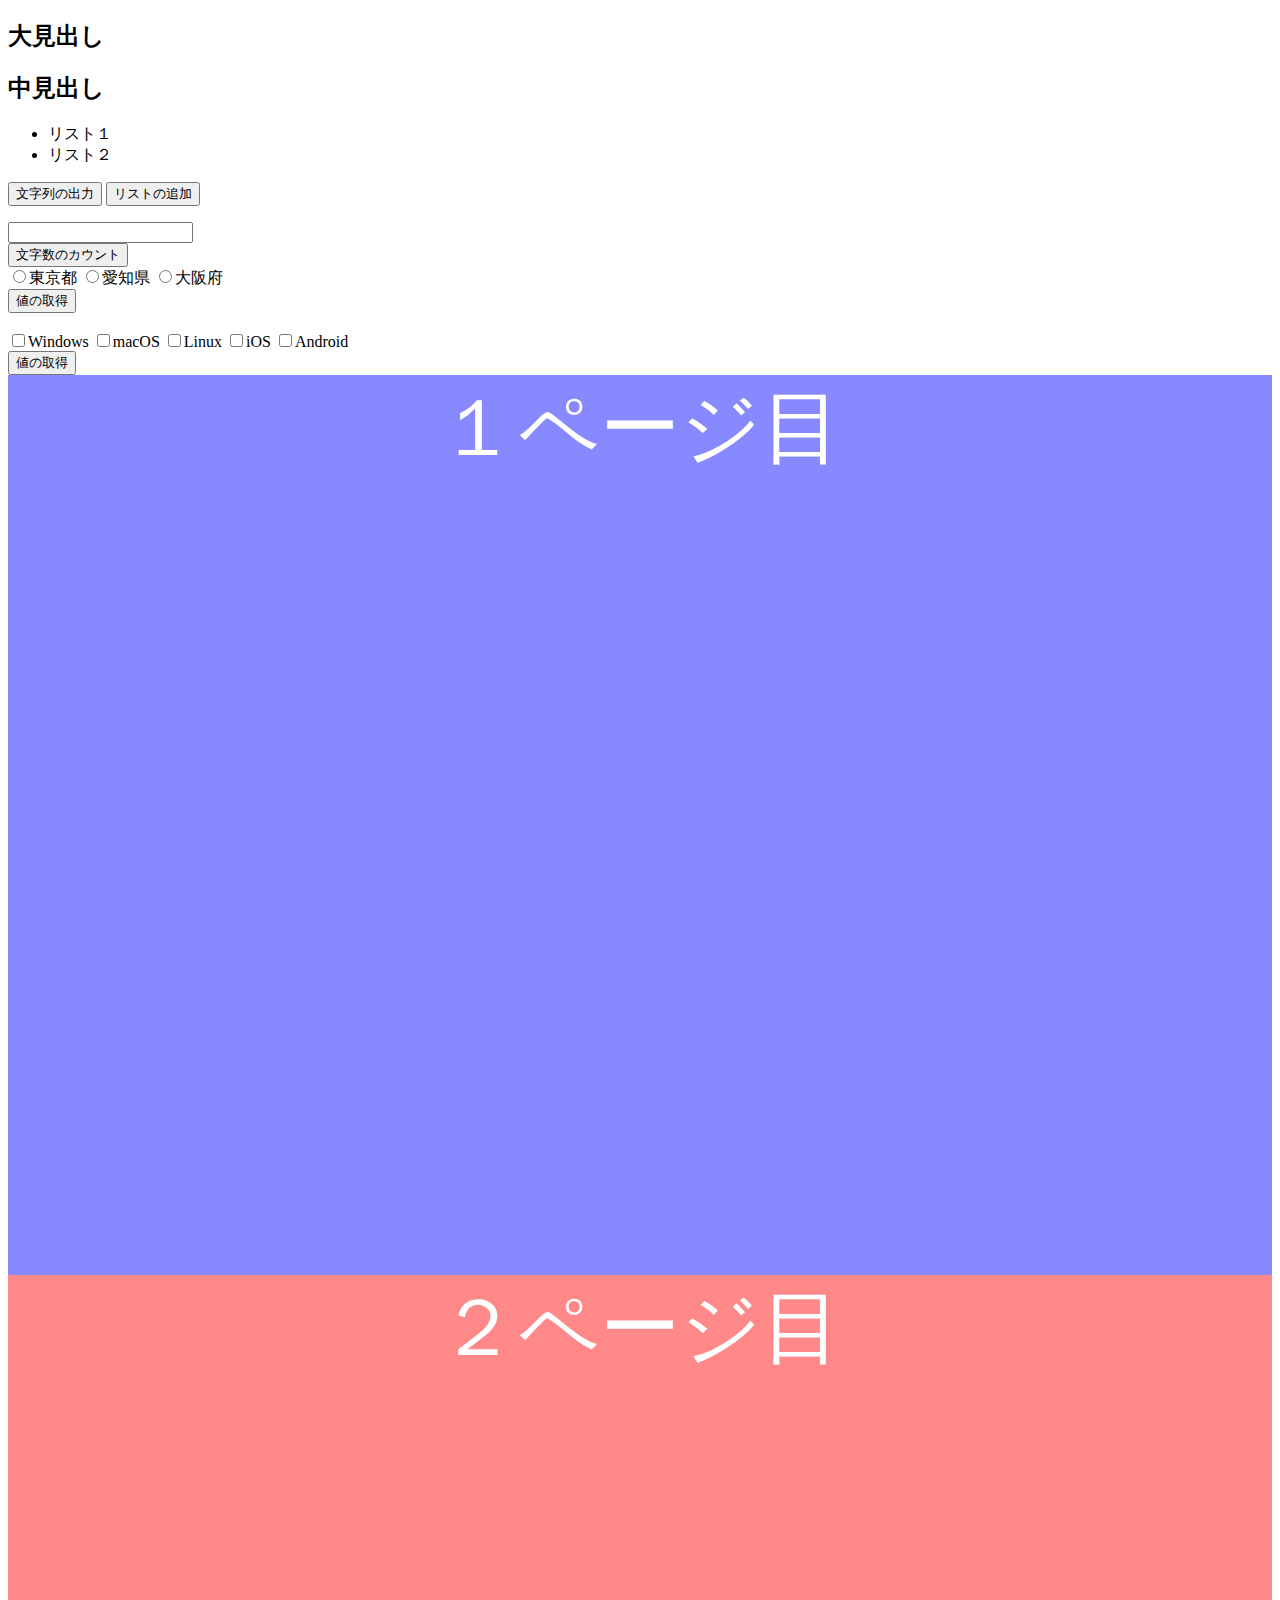
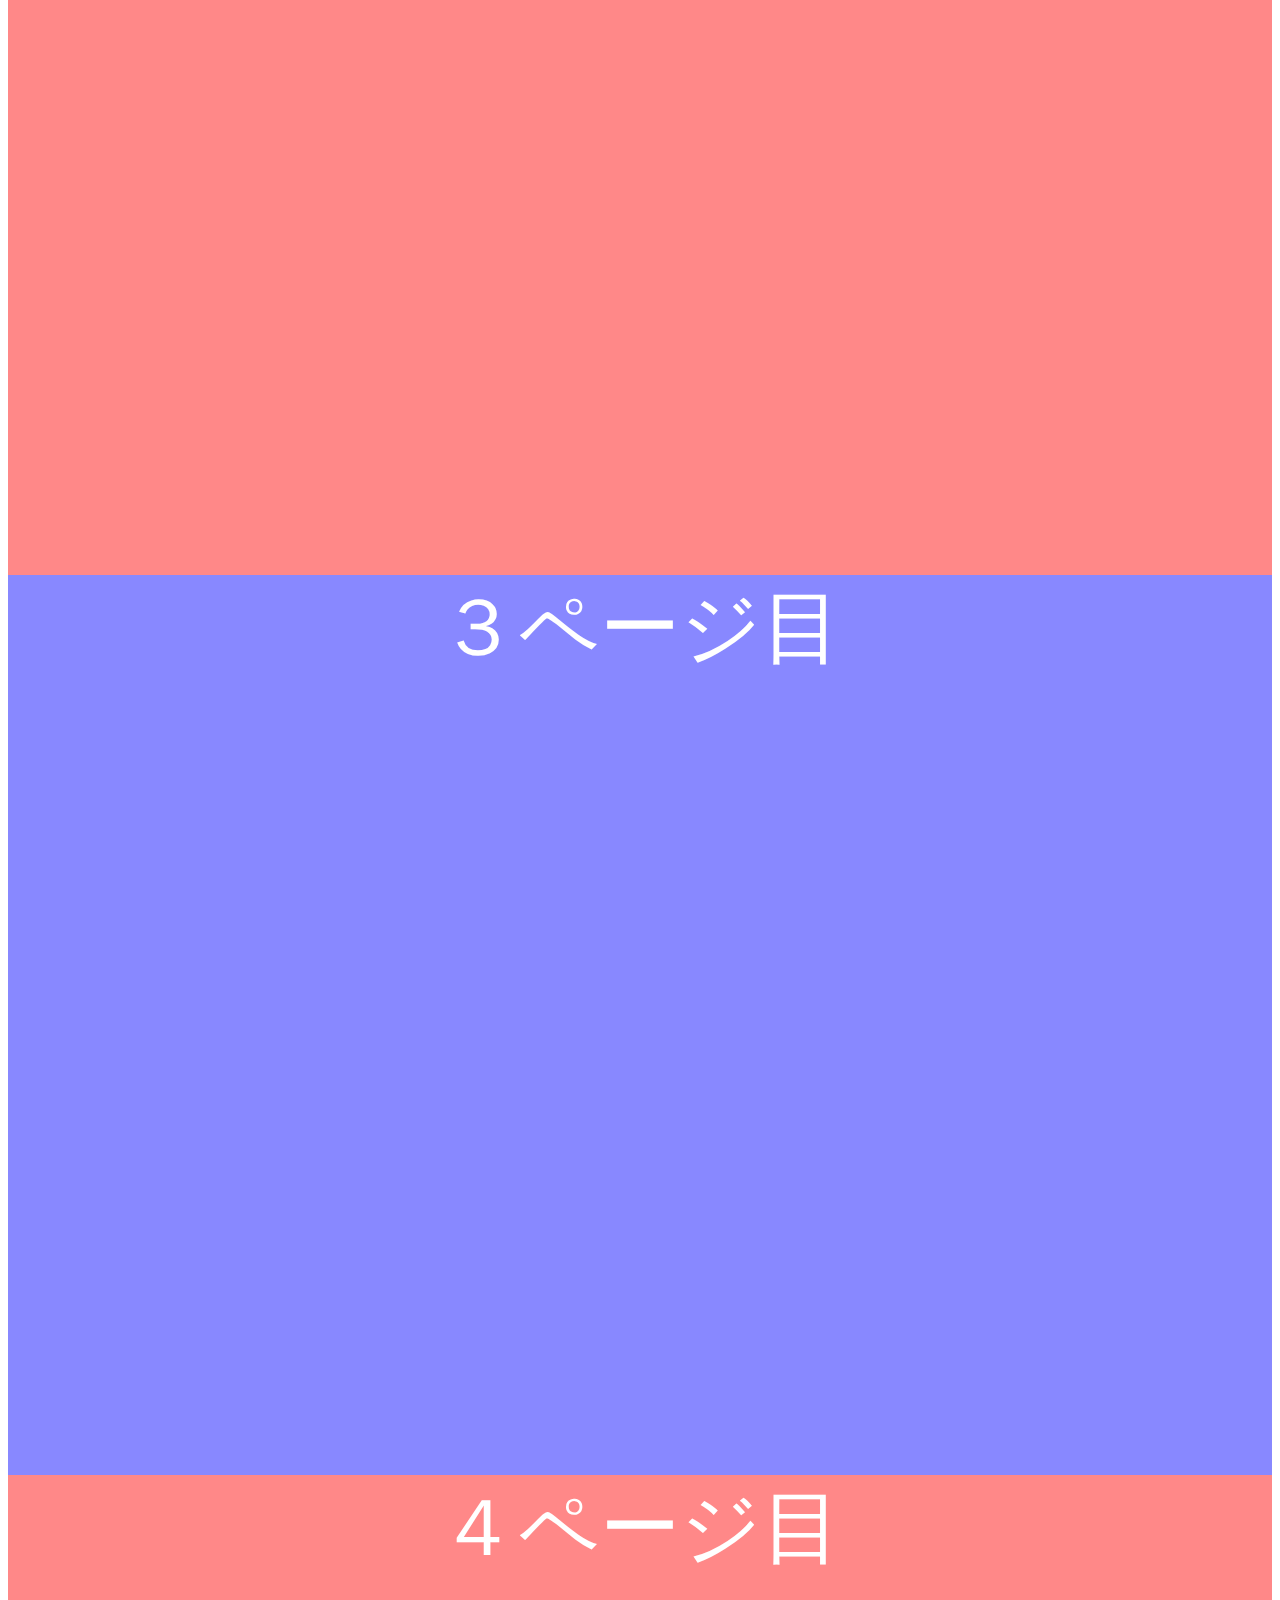
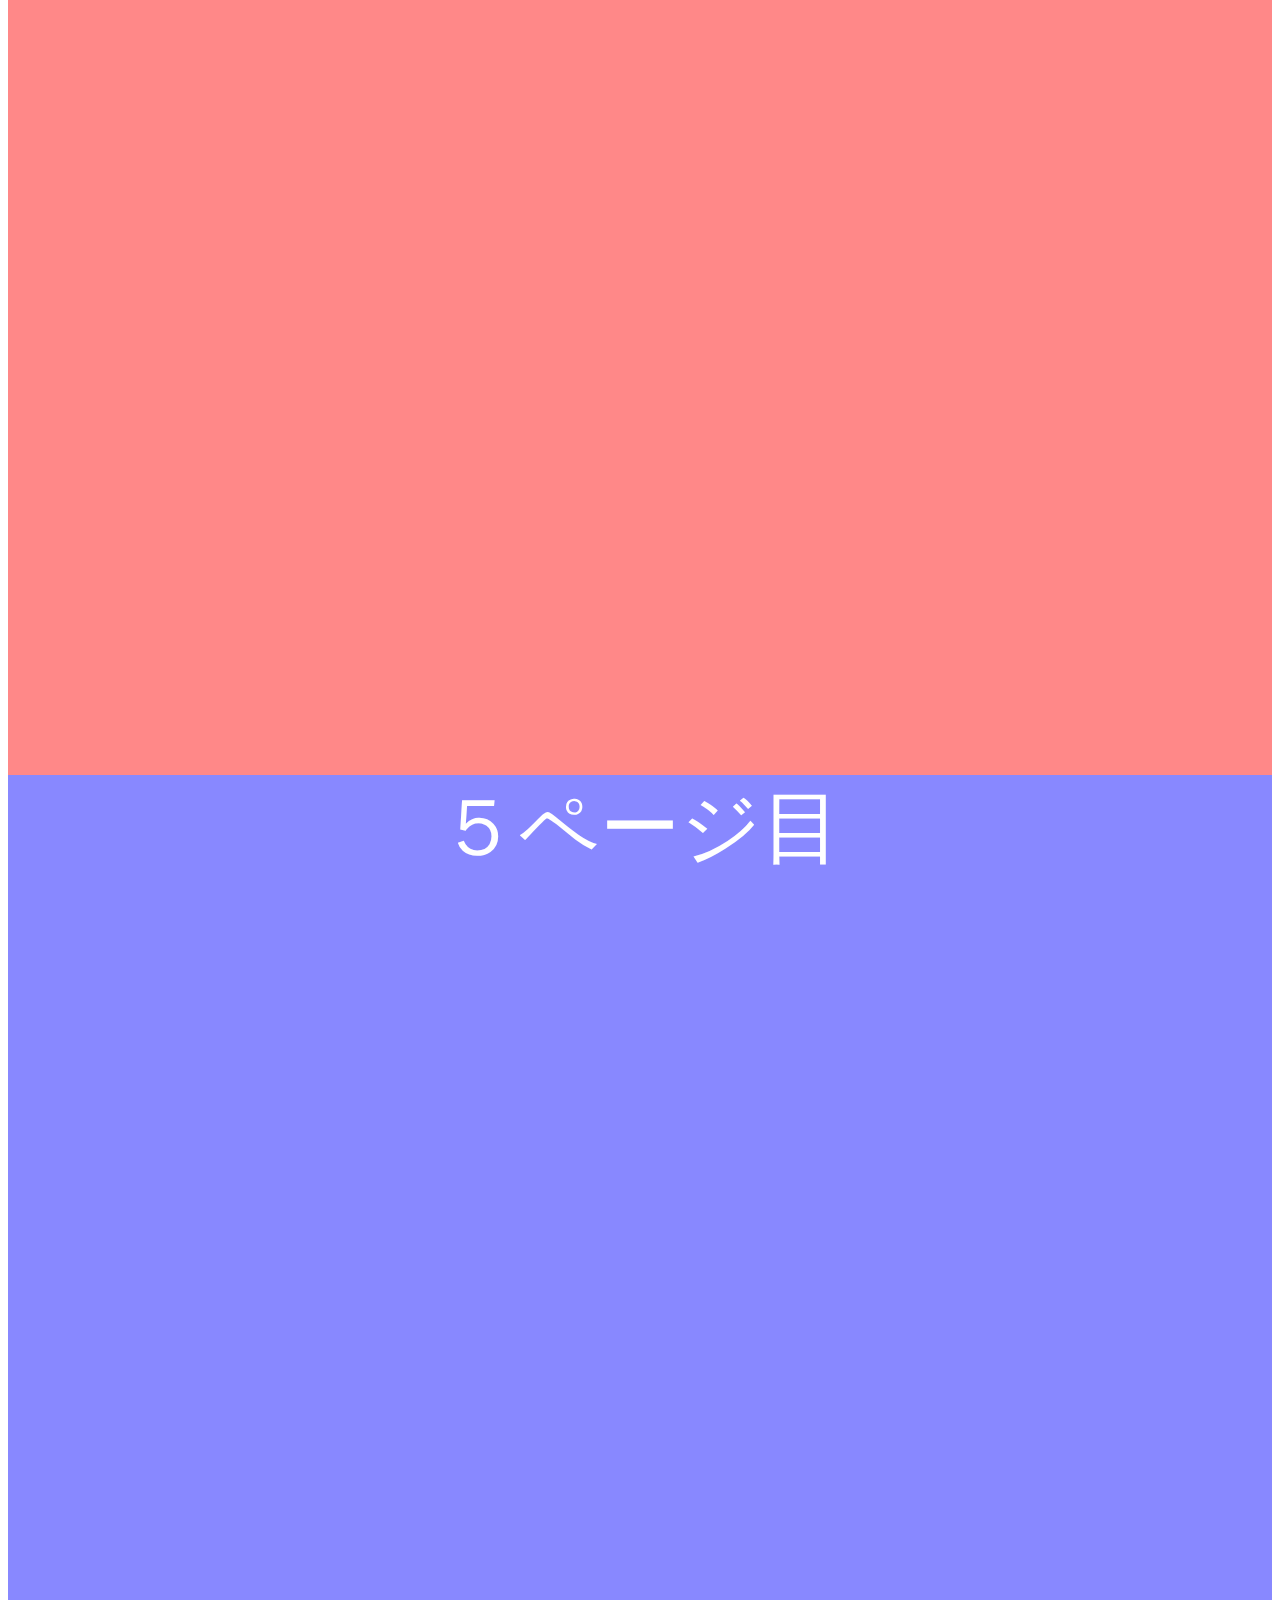
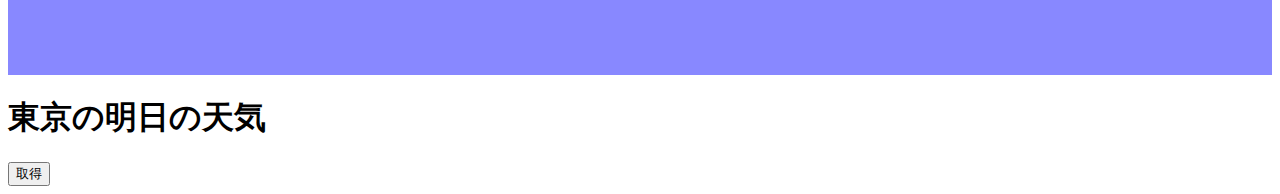
<file: index.html>
<!DOCTYPE html>
<html lang="ja">
<head>
    <meta charset="UTF-8">
    <meta name="viewport" content="width=device-width, initial-scale=1.0">
    <link rel="stylesheet" href="style.css">
    <title>Document</title>
</head>
<body>
    <h2 id="first-heading" class="heading">大見出し</h2><!--#first-heading.heading-->
    <h2 id="second-heading" class="heading">中見出し</h2><!--#second-heading.heading-->
    <ul>
        <li id="first-list" class="list">リスト１</li><!--#first-list.list-->
        <li id="first-list" class="list">リスト２</li><!--#first-list.list-->
    </ul>

    <button id="output-btn">文字列の出力</button>

    <button id="add-btn">リストの追加</button>
    <ul id="parent-list"></ul>

    <form action="" name="textForm">
        <input type="text" name="textBox">
    </form>
    <button id="count-btn">文字数のカウント</button><!--#count-btn-->
  
    <form action="" name="areaForm">
        <input type="radio" name="area" value="tokyo">東京都
        <input type="radio" name="area" value="aichi">愛知県
        <input type="radio" name="area" value="osaka">大阪府
    </form>
    <button id="area-btn">値の取得</button><!--#area-btn-->


    <form action="" name="osForms">
        <label for="利用したことのあるOSを選択してください"></label><br>
        <input type="checkbox" name="os" value="windows">Windows
        <input type="checkbox" name="os" value="macos">macOS
        <input type="checkbox" name="os" value="linux">Linux
        <input type="checkbox" name="os" value="ios">iOS
        <input type="checkbox" name="os" value="android">Android
    </form>
    <button id="os-btn">値の取得</button><!--#os-btn-->

    <div class="blue-screen">１ページ目</div><!--.blue-screen-->
    <div class="red-screen">２ページ目</div><!--.red-screen-->
    <div class="blue-screen">３ページ目</div><!--.blue-screen-->
    <div class="red-screen">４ページ目</div><!--.red-screen-->
    <div class="blue-screen">５ページ目</div><!--.blue-screen-->
    <a href="#" id="back-btn">TOPに戻る</a><!--#back-btn-->



    <h1>東京の明日の天気</h1>
    <button id="ajax-btn">取得</button><!--#ajax-btn-->
    
    <script src="js/script.js"></script>
</body>
</html>
</file>
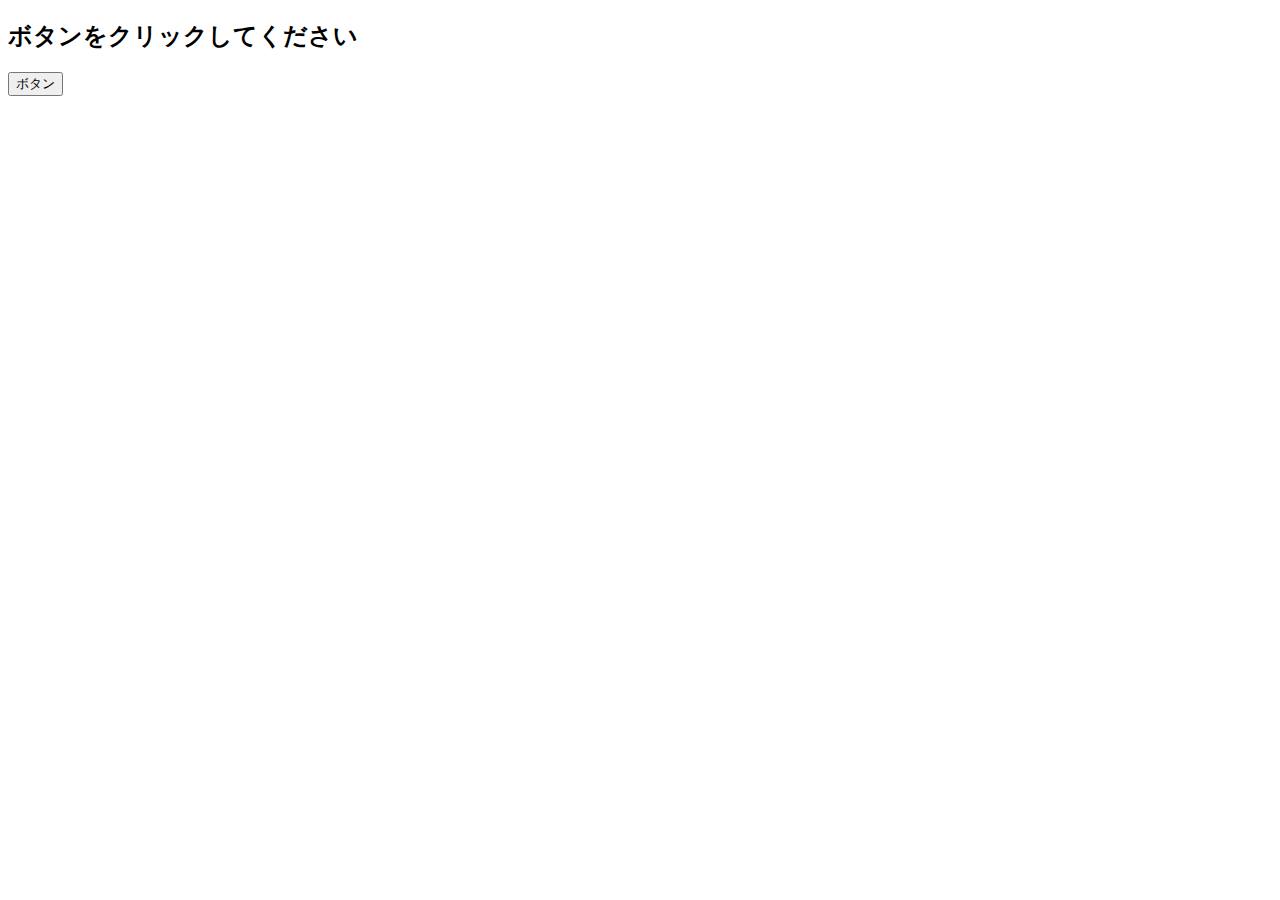
<file: kadai_021/event.html>
<!DOCTYPE html>
<html lang="ja">
<head>
    <meta charset="UTF-8">
    <meta name="viewport" content="width=device-width, initial-scale=1.0">
    <title>JavaScriptの基礎を学ぼう_21章課題</title>
</head>
<body>
    <h2 id="text">ボタンをクリックしてください</h2><!--#text-->
    <button id="btn">ボタン</button>
    <script src="event.js"></script>
    
</body>
</html>
</file>
<file: style.css>
.blue-screen {
    height: 100vh;
    color: #fff;
    font-size: 5em;
    text-align: center;
    background-color: #88f;
  }
  
  .red-screen {
    height: 100vh;
    color: #fff;
    font-size: 5em;
    text-align: center;
    background-color: #f88;
  }
  
  #back-btn {
    display: none;
  
    padding: 40px 10px;
    background-color: #fff;
    color: #000;
    text-decoration: none;
    border-radius: 50%;
  
    position: fixed;
    bottom: 10px;
    right: 10px;
  }
</file>
